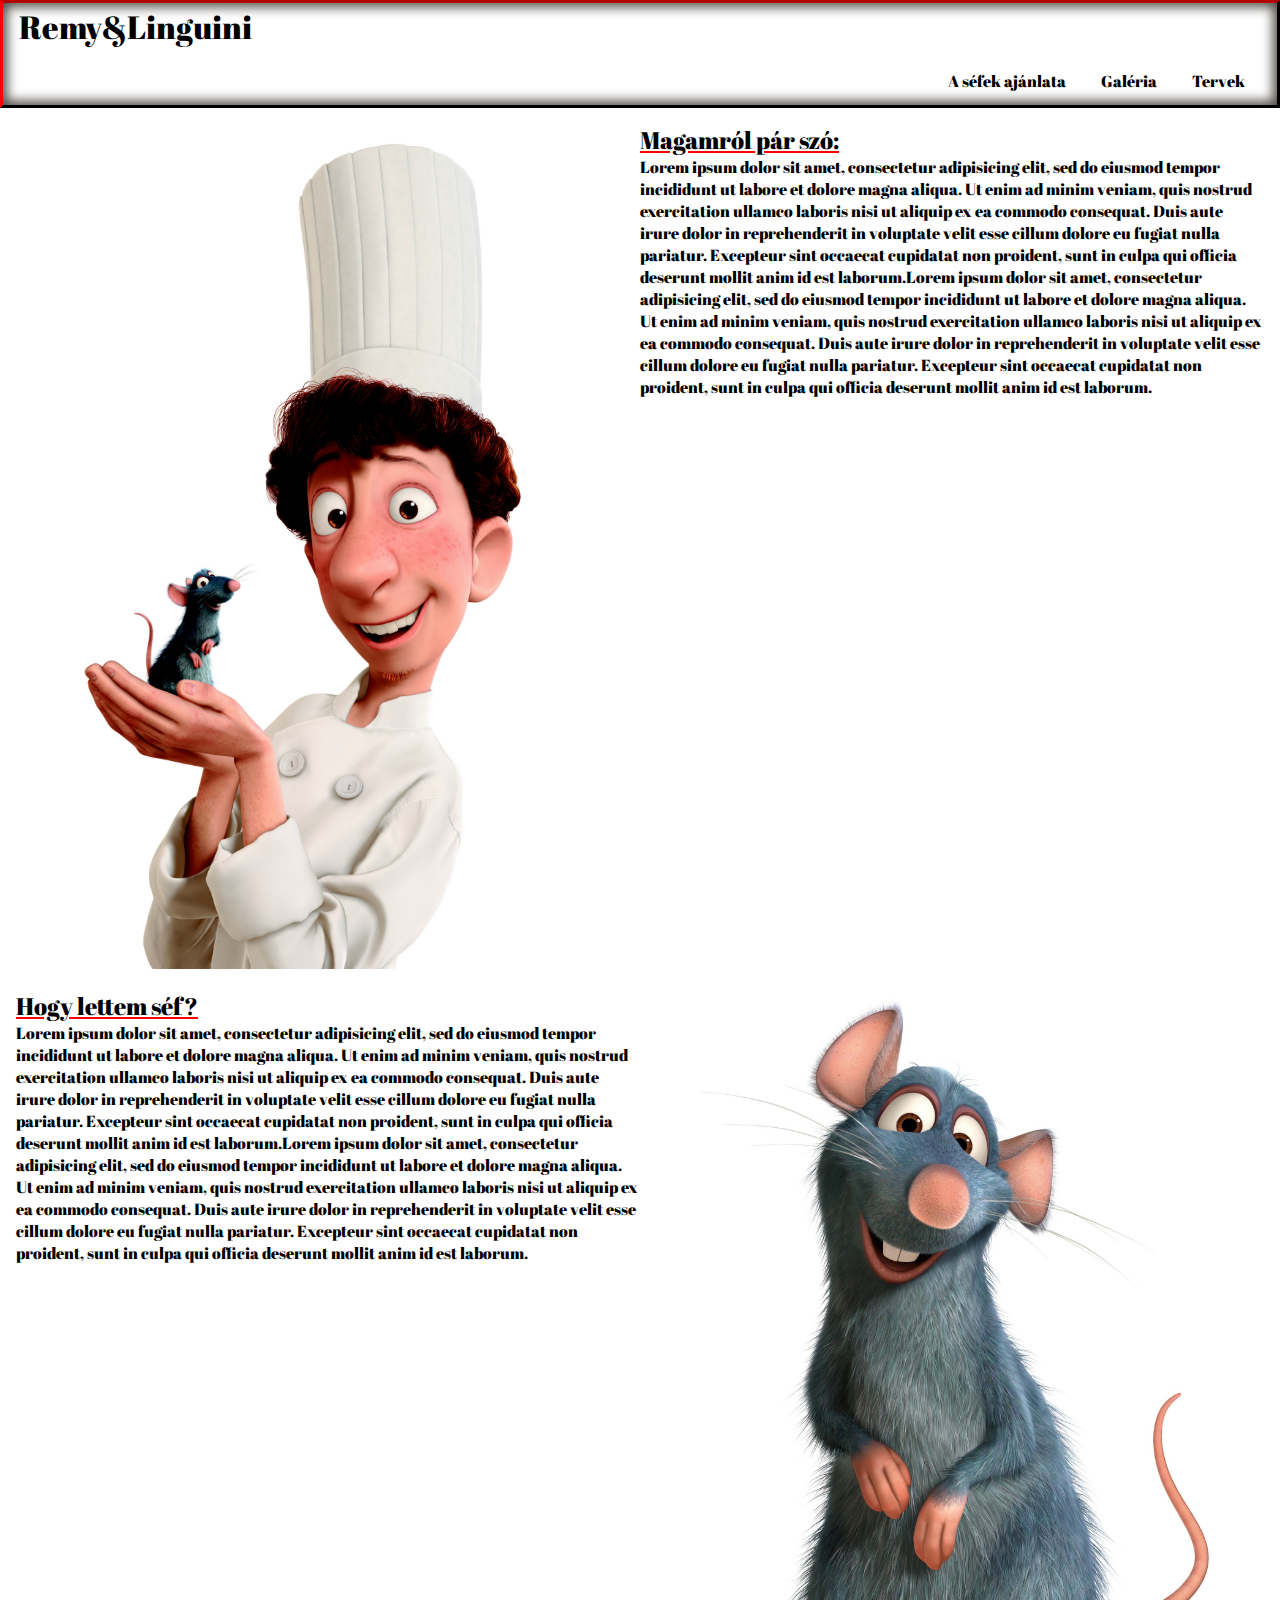
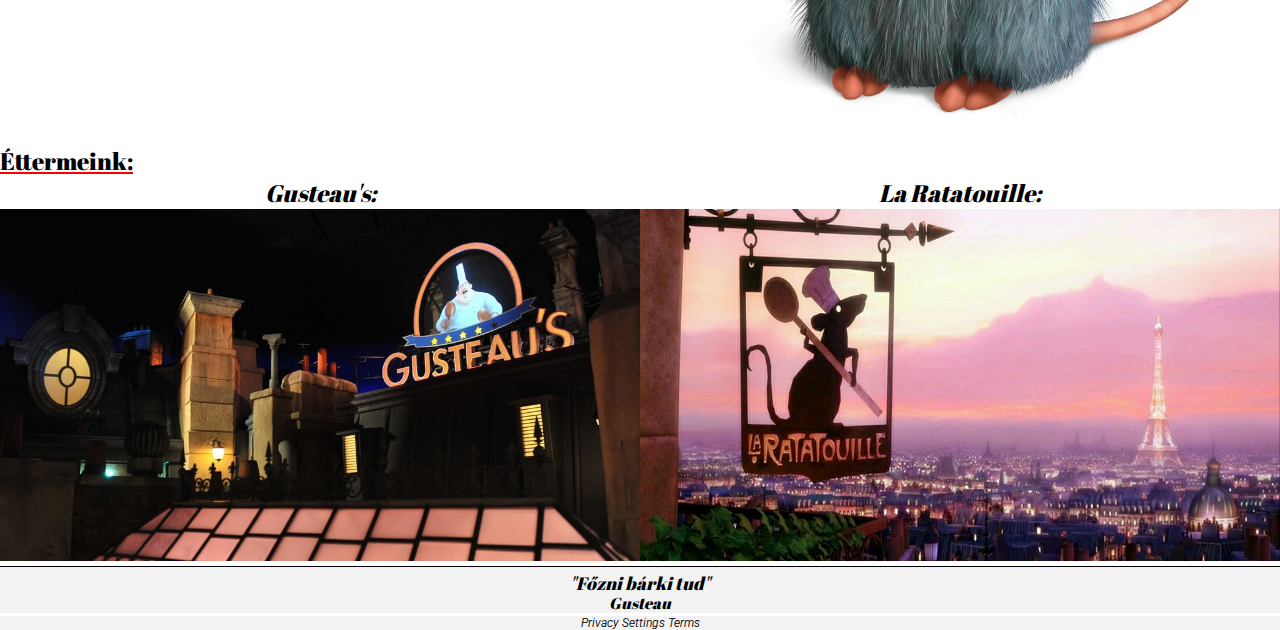
<file: index.html>
<!DOCTYPE html>
<html>
	<head>
		<title>Remy&Linguini</title>
		<meta charset="utf-8">
		<meta name="viewport" content="width=device-width, initial-scale=1.0">
		<link rel="stylesheet" type="text/css" href="css/main.css">
		<link href="https://fonts.googleapis.com/css2?family=Abril+Fatface&display=swap" rel="stylesheet">
	</head>
	<body>
		<header>
			
			<div class="header_bal">
				<a href="index.html" class="header_nev"> <span>Remy&Linguini</span></a>

			</div >
			<div class="header_jobb">
				<a href="recept.html" class="header_link"><span>A séfek ajánlata</span></a>
				<a href="galeria.html" class="header_link"><span>Galéria</span></a>
				<a href="tervek.html" class="header_link"><span>Tervek</span></a>
			</div>
		</header>
		<main class="fooldal">
			<div class="grid_kep1">
				<img src="css/képek/lecso1.jpg">
			</div>
			<div class="grid_bemutatkozas1">
				<span class="cim">Magamról pár szó:</span>
				<p>Lorem ipsum dolor sit amet, consectetur adipisicing elit, sed do eiusmod
				tempor incididunt ut labore et dolore magna aliqua. Ut enim ad minim veniam,
				quis nostrud exercitation ullamco laboris nisi ut aliquip ex ea commodo
				consequat. Duis aute irure dolor in reprehenderit in voluptate velit esse
				cillum dolore eu fugiat nulla pariatur. Excepteur sint occaecat cupidatat non
				proident, sunt in culpa qui officia deserunt mollit anim id est laborum.Lorem ipsum dolor sit amet, consectetur adipisicing elit, sed do eiusmod
				tempor incididunt ut labore et dolore magna aliqua. Ut enim ad minim veniam,
				quis nostrud exercitation ullamco laboris nisi ut aliquip ex ea commodo
				consequat. Duis aute irure dolor in reprehenderit in voluptate velit esse
				cillum dolore eu fugiat nulla pariatur. Excepteur sint occaecat cupidatat non
				proident, sunt in culpa qui officia deserunt mollit anim id est laborum.</p>
			</div>
			<div class="grid_kep2">
				<img src="css/képek/lecso2.jpg">
			</div>
			<div class="grid_bemutatkozas2">
				<span class="cim">Hogy lettem séf?</span>
				<p>Lorem ipsum dolor sit amet, consectetur adipisicing elit, sed do eiusmod
				tempor incididunt ut labore et dolore magna aliqua. Ut enim ad minim veniam,
				quis nostrud exercitation ullamco laboris nisi ut aliquip ex ea commodo
				consequat. Duis aute irure dolor in reprehenderit in voluptate velit esse
				cillum dolore eu fugiat nulla pariatur. Excepteur sint occaecat cupidatat non
				proident, sunt in culpa qui officia deserunt mollit anim id est laborum.Lorem ipsum dolor sit amet, consectetur adipisicing elit, sed do eiusmod
				tempor incididunt ut labore et dolore magna aliqua. Ut enim ad minim veniam,
				quis nostrud exercitation ullamco laboris nisi ut aliquip ex ea commodo
				consequat. Duis aute irure dolor in reprehenderit in voluptate velit esse
				cillum dolore eu fugiat nulla pariatur. Excepteur sint occaecat cupidatat non
				proident, sunt in culpa qui officia deserunt mollit anim id est laborum.</p>
			</div>
			<div class="grid_ettermek">
				<span class="cim">Éttermeink:</span>
			</div>
			<div class="grid_etterem1">	
				<span class="cim2"><i>Gusteau's:</i></span>
				<a href="recept.html">
				<img src="css/képek/etterem1.jpg">
				</a>
			</div>
			<div class="grid_etterem2">
				<span class="cim2"><i>La Ratatouille:<i></span>
				<a href="recept.html">
				<img src="css/képek/etterem2.jpg">
				</a>
			</div>
		</main>
		<footer>
			<div class="footer_1">
			<span>"Főzni bárki tud"</span>
			</div>
			<div class="footer_2">
				<span>Gusteau</span>
			</div>
			<div class="footer_3">
				<link rel="preconnect" href="https://fonts.gstatic.com">
				<link href="https://fonts.googleapis.com/css2?family=Roboto:wght@100&display=swap" rel="stylesheet">
				<a href="#"><span>Privacy</span></a>
				<a href="#"><span>Settings</span></a>
				<a href="#"><span>Terms</span></a>
			</div>
		</footer>
	</body>
</html>
</file>
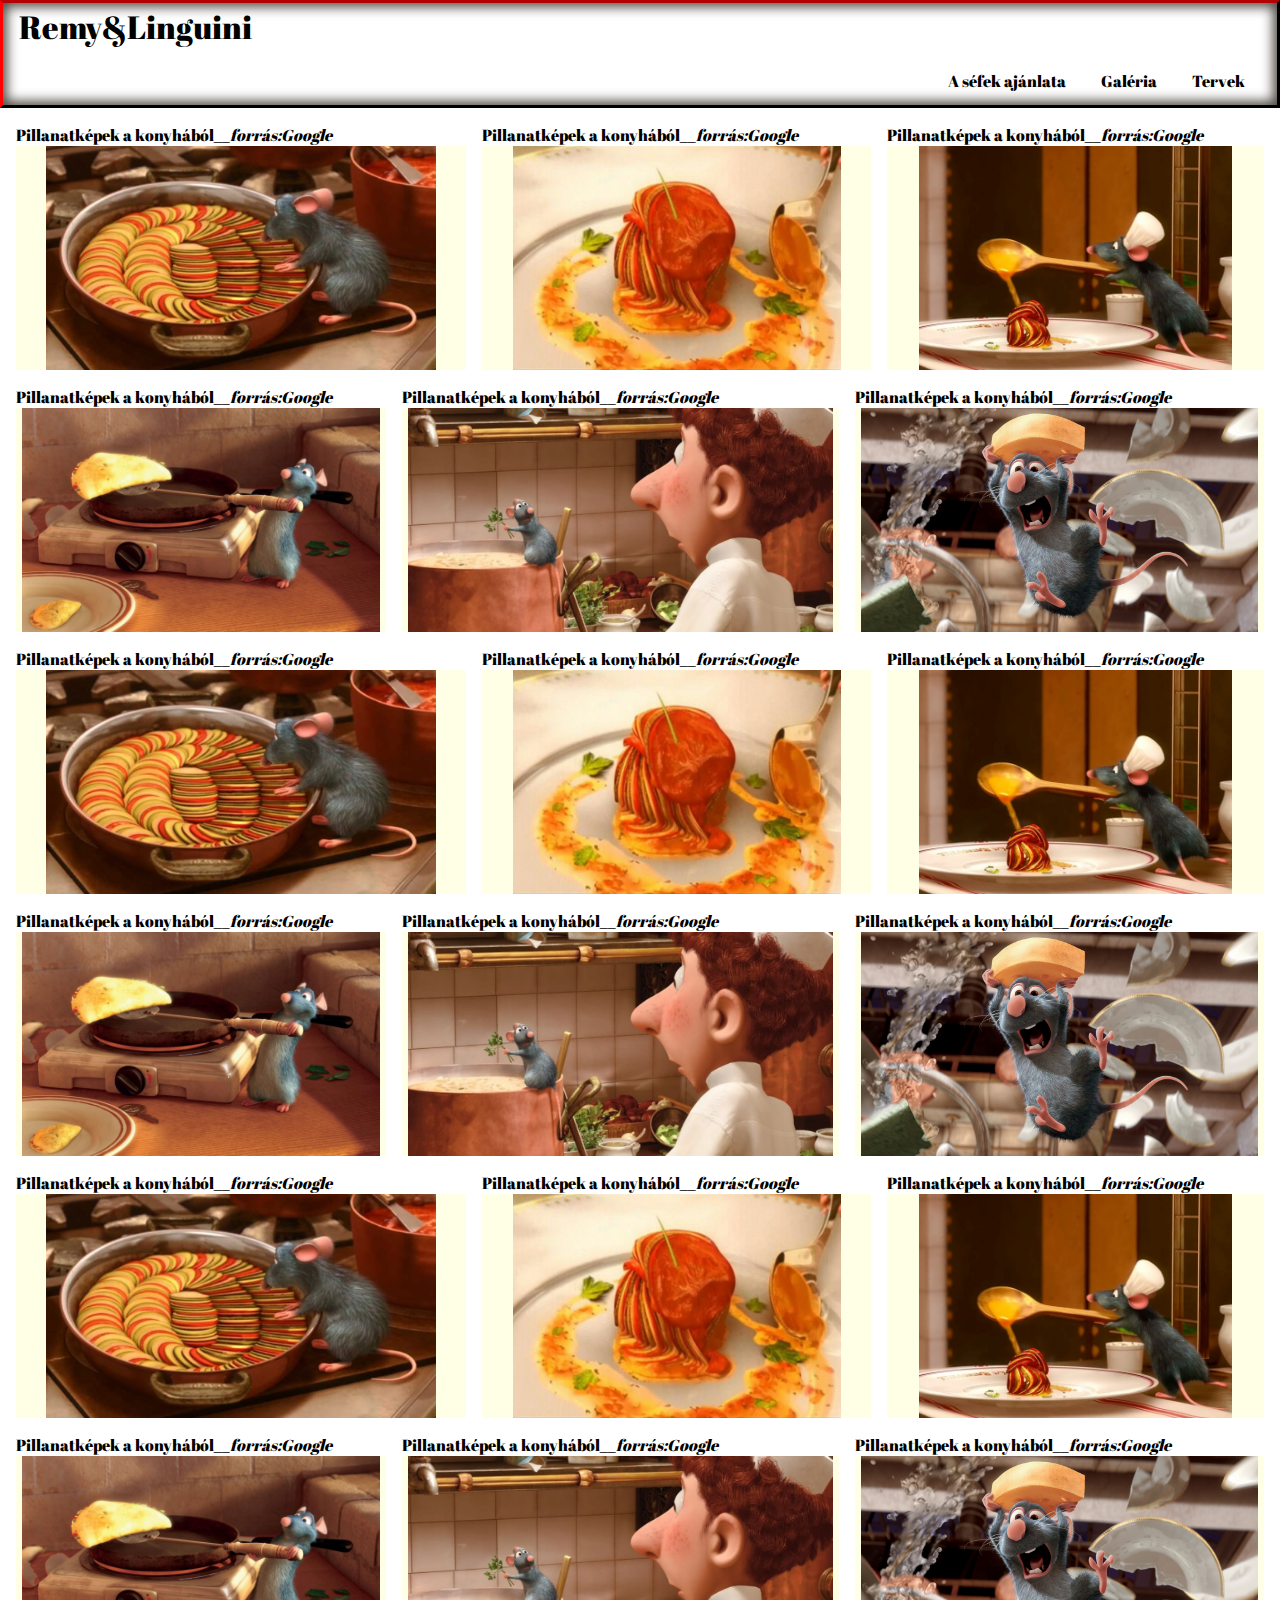
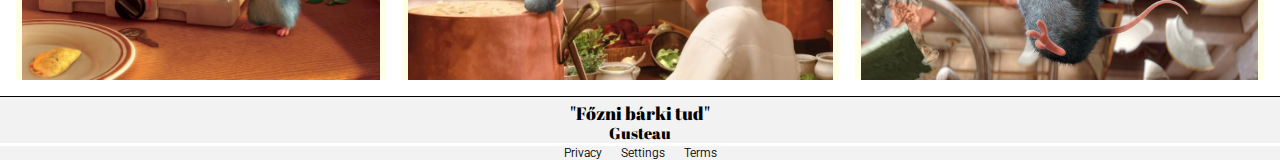
<file: galeria.html>
<!DOCTYPE html>
<html>
	<head>
		<title>Remy&Linguini</title>
		<meta charset="utf-8">
		<meta name="viewport" content="width=device-width, initial-scale=1.0">
		<link rel="stylesheet" type="text/css" href="css/main.css">
		<link href="https://fonts.googleapis.com/css2?family=Abril+Fatface&display=swap" rel="stylesheet">
	</head>
	<body>
		<header>
			
			<div class="header_bal">
				<a href="index.html" class="header_nev"> <span>Remy&Linguini</span></a>
			</div >
			<div class="header_jobb">
				<a href="recept.html" class="header_link"><span>A séfek ajánlata</span></a>
				<a href="galeria.html" class="header_link"><span>Galéria</span></a>
				<a href="tervek.html" class="header_link"><span>Tervek</span></a>
			</div>
		</header>
		<main>
			<div class="kepek_flex_racs">
				<div class="kep_kartya">
					<a href="https://www.google.com/search?q=ratatouille+movie&tbm=isch&ved=2ahUKEwiPuqHylaDtAhUFr6QKHTfkAK8Q2-cCegQIABAA&oq=ratatouille+mov&gs_lcp=CgNpbWcQARgCMgQIABBDMgIIADICCAAyAggAMgQIABAeMgQIABAeMgQIABAeMgQIABAeMgQIABAeMgQIABAeUKoKWMISYMMeaABwAHgAgAHvAYgB0gWSAQUxLjEuMpgBAKABAaoBC2d3cy13aXotaW1nwAEB&sclient=img&ei=LJq_X4_0OYXekgW3yIP4Cg&bih=693&biw=1366&client=firefox-b-d">
					<p>Pillanatképek a konyhából<i>__forrás:Google</i></p>
					</a>
					<a href="#">
						<div class="kep">
							<img src="css/képek/lecso3.jpg">
						</div>
					</a>
				</div>
				<div class="kep_kartya">
					<a href="https://www.google.com/search?q=ratatouille+movie&tbm=isch&ved=2ahUKEwiPuqHylaDtAhUFr6QKHTfkAK8Q2-cCegQIABAA&oq=ratatouille+mov&gs_lcp=CgNpbWcQARgCMgQIABBDMgIIADICCAAyAggAMgQIABAeMgQIABAeMgQIABAeMgQIABAeMgQIABAeMgQIABAeUKoKWMISYMMeaABwAHgAgAHvAYgB0gWSAQUxLjEuMpgBAKABAaoBC2d3cy13aXotaW1nwAEB&sclient=img&ei=LJq_X4_0OYXekgW3yIP4Cg&bih=693&biw=1366&client=firefox-b-d">
					<p>Pillanatképek a konyhából<i>__forrás:Google</i></p>
					</a>
					<a href="#">
						<div class="kep">
							<img src="css/képek/lecso4.jpg">
						</div>
					</a>
				</div>
				<div class="kep_kartya">
					<a href="https://www.google.com/search?q=ratatouille+movie&tbm=isch&ved=2ahUKEwiPuqHylaDtAhUFr6QKHTfkAK8Q2-cCegQIABAA&oq=ratatouille+mov&gs_lcp=CgNpbWcQARgCMgQIABBDMgIIADICCAAyAggAMgQIABAeMgQIABAeMgQIABAeMgQIABAeMgQIABAeMgQIABAeUKoKWMISYMMeaABwAHgAgAHvAYgB0gWSAQUxLjEuMpgBAKABAaoBC2d3cy13aXotaW1nwAEB&sclient=img&ei=LJq_X4_0OYXekgW3yIP4Cg&bih=693&biw=1366&client=firefox-b-d">
					<p>Pillanatképek a konyhából<i>__forrás:Google</i></p>
					</a>
					<a href="#">
						<div class="kep">
							<img src="css/képek/lecso6.jpg">
						</div>
					</a>
				</div>
				<div class="kep_kartya">
					<a href="https://www.google.com/search?q=ratatouille+movie&tbm=isch&ved=2ahUKEwiPuqHylaDtAhUFr6QKHTfkAK8Q2-cCegQIABAA&oq=ratatouille+mov&gs_lcp=CgNpbWcQARgCMgQIABBDMgIIADICCAAyAggAMgQIABAeMgQIABAeMgQIABAeMgQIABAeMgQIABAeMgQIABAeUKoKWMISYMMeaABwAHgAgAHvAYgB0gWSAQUxLjEuMpgBAKABAaoBC2d3cy13aXotaW1nwAEB&sclient=img&ei=LJq_X4_0OYXekgW3yIP4Cg&bih=693&biw=1366&client=firefox-b-d">
					<p>Pillanatképek a konyhából<i>__forrás:Google</i></p>
					</a>
					<a href="#">
						<div class="kep">
							<img src="css/képek/lecso7.jpg">
						</div>
					</a>
				</div>
				<div class="kep_kartya">
					<a href="https://www.google.com/search?q=ratatouille+movie&tbm=isch&ved=2ahUKEwiPuqHylaDtAhUFr6QKHTfkAK8Q2-cCegQIABAA&oq=ratatouille+mov&gs_lcp=CgNpbWcQARgCMgQIABBDMgIIADICCAAyAggAMgQIABAeMgQIABAeMgQIABAeMgQIABAeMgQIABAeMgQIABAeUKoKWMISYMMeaABwAHgAgAHvAYgB0gWSAQUxLjEuMpgBAKABAaoBC2d3cy13aXotaW1nwAEB&sclient=img&ei=LJq_X4_0OYXekgW3yIP4Cg&bih=693&biw=1366&client=firefox-b-d">
					<p>Pillanatképek a konyhából<i>__forrás:Google</i></p>
					</a>
					<a href="#">
						<div class="kep">
							<img src="css/képek/lecso8.jpg">
						</div>
					</a>
				</div>
				<div class="kep_kartya">
					<a href="https://www.google.com/search?q=ratatouille+movie&tbm=isch&ved=2ahUKEwiPuqHylaDtAhUFr6QKHTfkAK8Q2-cCegQIABAA&oq=ratatouille+mov&gs_lcp=CgNpbWcQARgCMgQIABBDMgIIADICCAAyAggAMgQIABAeMgQIABAeMgQIABAeMgQIABAeMgQIABAeMgQIABAeUKoKWMISYMMeaABwAHgAgAHvAYgB0gWSAQUxLjEuMpgBAKABAaoBC2d3cy13aXotaW1nwAEB&sclient=img&ei=LJq_X4_0OYXekgW3yIP4Cg&bih=693&biw=1366&client=firefox-b-d">
					<p>Pillanatképek a konyhából<i>__forrás:Google</i></p>
					</a>
					<a href="#">
						<div class="kep">
							<img src="css/képek/lecso9.jpg">
						</div>
					</a>
				</div>
				<div class="kep_kartya">
					<a href="https://www.google.com/search?q=ratatouille+movie&tbm=isch&ved=2ahUKEwiPuqHylaDtAhUFr6QKHTfkAK8Q2-cCegQIABAA&oq=ratatouille+mov&gs_lcp=CgNpbWcQARgCMgQIABBDMgIIADICCAAyAggAMgQIABAeMgQIABAeMgQIABAeMgQIABAeMgQIABAeMgQIABAeUKoKWMISYMMeaABwAHgAgAHvAYgB0gWSAQUxLjEuMpgBAKABAaoBC2d3cy13aXotaW1nwAEB&sclient=img&ei=LJq_X4_0OYXekgW3yIP4Cg&bih=693&biw=1366&client=firefox-b-d">
					<p>Pillanatképek a konyhából<i>__forrás:Google</i></p>
					</a>
					<a href="#">
						<div class="kep">
							<img src="css/képek/lecso3.jpg">
						</div>
					</a>
				</div>
				<div class="kep_kartya">
					<a href="https://www.google.com/search?q=ratatouille+movie&tbm=isch&ved=2ahUKEwiPuqHylaDtAhUFr6QKHTfkAK8Q2-cCegQIABAA&oq=ratatouille+mov&gs_lcp=CgNpbWcQARgCMgQIABBDMgIIADICCAAyAggAMgQIABAeMgQIABAeMgQIABAeMgQIABAeMgQIABAeMgQIABAeUKoKWMISYMMeaABwAHgAgAHvAYgB0gWSAQUxLjEuMpgBAKABAaoBC2d3cy13aXotaW1nwAEB&sclient=img&ei=LJq_X4_0OYXekgW3yIP4Cg&bih=693&biw=1366&client=firefox-b-d">
					<p>Pillanatképek a konyhából<i>__forrás:Google</i></p>
					</a>
					<a href="#">
						<div class="kep">
							<img src="css/képek/lecso4.jpg">
						</div>
					</a>
				</div>
				<div class="kep_kartya">
					<a href="https://www.google.com/search?q=ratatouille+movie&tbm=isch&ved=2ahUKEwiPuqHylaDtAhUFr6QKHTfkAK8Q2-cCegQIABAA&oq=ratatouille+mov&gs_lcp=CgNpbWcQARgCMgQIABBDMgIIADICCAAyAggAMgQIABAeMgQIABAeMgQIABAeMgQIABAeMgQIABAeMgQIABAeUKoKWMISYMMeaABwAHgAgAHvAYgB0gWSAQUxLjEuMpgBAKABAaoBC2d3cy13aXotaW1nwAEB&sclient=img&ei=LJq_X4_0OYXekgW3yIP4Cg&bih=693&biw=1366&client=firefox-b-d">
					<p>Pillanatképek a konyhából<i>__forrás:Google</i></p>
					</a>
					<a href="#">
						<div class="kep">
							<img src="css/képek/lecso6.jpg">
						</div>
					</a>
				</div>
				<div class="kep_kartya">
					<a href="https://www.google.com/search?q=ratatouille+movie&tbm=isch&ved=2ahUKEwiPuqHylaDtAhUFr6QKHTfkAK8Q2-cCegQIABAA&oq=ratatouille+mov&gs_lcp=CgNpbWcQARgCMgQIABBDMgIIADICCAAyAggAMgQIABAeMgQIABAeMgQIABAeMgQIABAeMgQIABAeMgQIABAeUKoKWMISYMMeaABwAHgAgAHvAYgB0gWSAQUxLjEuMpgBAKABAaoBC2d3cy13aXotaW1nwAEB&sclient=img&ei=LJq_X4_0OYXekgW3yIP4Cg&bih=693&biw=1366&client=firefox-b-d">
					<p>Pillanatképek a konyhából<i>__forrás:Google</i></p>
					</a>
					<a href="#">
						<div class="kep">
							<img src="css/képek/lecso7.jpg">
						</div>
					</a>
				</div>
				<div class="kep_kartya">
					<a href="https://www.google.com/search?q=ratatouille+movie&tbm=isch&ved=2ahUKEwiPuqHylaDtAhUFr6QKHTfkAK8Q2-cCegQIABAA&oq=ratatouille+mov&gs_lcp=CgNpbWcQARgCMgQIABBDMgIIADICCAAyAggAMgQIABAeMgQIABAeMgQIABAeMgQIABAeMgQIABAeMgQIABAeUKoKWMISYMMeaABwAHgAgAHvAYgB0gWSAQUxLjEuMpgBAKABAaoBC2d3cy13aXotaW1nwAEB&sclient=img&ei=LJq_X4_0OYXekgW3yIP4Cg&bih=693&biw=1366&client=firefox-b-d">
					<p>Pillanatképek a konyhából<i>__forrás:Google</i></p>
					</a>
					<a href="#">
						<div class="kep">
							<img src="css/képek/lecso8.jpg">
						</div>
					</a>
				</div>
				<div class="kep_kartya">
					<a href="https://www.google.com/search?q=ratatouille+movie&tbm=isch&ved=2ahUKEwiPuqHylaDtAhUFr6QKHTfkAK8Q2-cCegQIABAA&oq=ratatouille+mov&gs_lcp=CgNpbWcQARgCMgQIABBDMgIIADICCAAyAggAMgQIABAeMgQIABAeMgQIABAeMgQIABAeMgQIABAeMgQIABAeUKoKWMISYMMeaABwAHgAgAHvAYgB0gWSAQUxLjEuMpgBAKABAaoBC2d3cy13aXotaW1nwAEB&sclient=img&ei=LJq_X4_0OYXekgW3yIP4Cg&bih=693&biw=1366&client=firefox-b-d">
					<p>Pillanatképek a konyhából<i>__forrás:Google</i></p>
					</a>
					<a href="#">
						<div class="kep">
							<img src="css/képek/lecso9.jpg">
						</div>
					</a>
				</div>
				<div class="kep_kartya">
					<a href="https://www.google.com/search?q=ratatouille+movie&tbm=isch&ved=2ahUKEwiPuqHylaDtAhUFr6QKHTfkAK8Q2-cCegQIABAA&oq=ratatouille+mov&gs_lcp=CgNpbWcQARgCMgQIABBDMgIIADICCAAyAggAMgQIABAeMgQIABAeMgQIABAeMgQIABAeMgQIABAeMgQIABAeUKoKWMISYMMeaABwAHgAgAHvAYgB0gWSAQUxLjEuMpgBAKABAaoBC2d3cy13aXotaW1nwAEB&sclient=img&ei=LJq_X4_0OYXekgW3yIP4Cg&bih=693&biw=1366&client=firefox-b-d">
					<p>Pillanatképek a konyhából<i>__forrás:Google</i></p>
					</a>
					<a href="#">
						<div class="kep">
							<img src="css/képek/lecso3.jpg">
						</div>
					</a>
				</div>
				<div class="kep_kartya">
					<a href="https://www.google.com/search?q=ratatouille+movie&tbm=isch&ved=2ahUKEwiPuqHylaDtAhUFr6QKHTfkAK8Q2-cCegQIABAA&oq=ratatouille+mov&gs_lcp=CgNpbWcQARgCMgQIABBDMgIIADICCAAyAggAMgQIABAeMgQIABAeMgQIABAeMgQIABAeMgQIABAeMgQIABAeUKoKWMISYMMeaABwAHgAgAHvAYgB0gWSAQUxLjEuMpgBAKABAaoBC2d3cy13aXotaW1nwAEB&sclient=img&ei=LJq_X4_0OYXekgW3yIP4Cg&bih=693&biw=1366&client=firefox-b-d">
					<p>Pillanatképek a konyhából<i>__forrás:Google</i></p>
					</a>
					<a href="#">
						<div class="kep">
							<img src="css/képek/lecso4.jpg">
						</div>
					</a>
				</div>
				<div class="kep_kartya">
					<a href="https://www.google.com/search?q=ratatouille+movie&tbm=isch&ved=2ahUKEwiPuqHylaDtAhUFr6QKHTfkAK8Q2-cCegQIABAA&oq=ratatouille+mov&gs_lcp=CgNpbWcQARgCMgQIABBDMgIIADICCAAyAggAMgQIABAeMgQIABAeMgQIABAeMgQIABAeMgQIABAeMgQIABAeUKoKWMISYMMeaABwAHgAgAHvAYgB0gWSAQUxLjEuMpgBAKABAaoBC2d3cy13aXotaW1nwAEB&sclient=img&ei=LJq_X4_0OYXekgW3yIP4Cg&bih=693&biw=1366&client=firefox-b-d">
					<p>Pillanatképek a konyhából<i>__forrás:Google</i></p>
					</a>
					<a href="#">
						<div class="kep">
							<img src="css/képek/lecso6.jpg">
						</div>
					</a>
				</div>
				<div class="kep_kartya">
					<a href="https://www.google.com/search?q=ratatouille+movie&tbm=isch&ved=2ahUKEwiPuqHylaDtAhUFr6QKHTfkAK8Q2-cCegQIABAA&oq=ratatouille+mov&gs_lcp=CgNpbWcQARgCMgQIABBDMgIIADICCAAyAggAMgQIABAeMgQIABAeMgQIABAeMgQIABAeMgQIABAeMgQIABAeUKoKWMISYMMeaABwAHgAgAHvAYgB0gWSAQUxLjEuMpgBAKABAaoBC2d3cy13aXotaW1nwAEB&sclient=img&ei=LJq_X4_0OYXekgW3yIP4Cg&bih=693&biw=1366&client=firefox-b-d">
					<p>Pillanatképek a konyhából<i>__forrás:Google</i></p>
					</a>
					<a href="#">
						<div class="kep">
							<img src="css/képek/lecso7.jpg">
						</div>
					</a>
				</div>
				<div class="kep_kartya">
					<a href="https://www.google.com/search?q=ratatouille+movie&tbm=isch&ved=2ahUKEwiPuqHylaDtAhUFr6QKHTfkAK8Q2-cCegQIABAA&oq=ratatouille+mov&gs_lcp=CgNpbWcQARgCMgQIABBDMgIIADICCAAyAggAMgQIABAeMgQIABAeMgQIABAeMgQIABAeMgQIABAeMgQIABAeUKoKWMISYMMeaABwAHgAgAHvAYgB0gWSAQUxLjEuMpgBAKABAaoBC2d3cy13aXotaW1nwAEB&sclient=img&ei=LJq_X4_0OYXekgW3yIP4Cg&bih=693&biw=1366&client=firefox-b-d">
					<p>Pillanatképek a konyhából<i>__forrás:Google</i></p>
					</a>
					<a href="#">
						<div class="kep">
							<img src="css/képek/lecso8.jpg">
						</div>
					</a>
				</div>
				<div class="kep_kartya">
					<a href="https://www.google.com/search?q=ratatouille+movie&tbm=isch&ved=2ahUKEwiPuqHylaDtAhUFr6QKHTfkAK8Q2-cCegQIABAA&oq=ratatouille+mov&gs_lcp=CgNpbWcQARgCMgQIABBDMgIIADICCAAyAggAMgQIABAeMgQIABAeMgQIABAeMgQIABAeMgQIABAeMgQIABAeUKoKWMISYMMeaABwAHgAgAHvAYgB0gWSAQUxLjEuMpgBAKABAaoBC2d3cy13aXotaW1nwAEB&sclient=img&ei=LJq_X4_0OYXekgW3yIP4Cg&bih=693&biw=1366&client=firefox-b-d">
					<p>Pillanatképek a konyhából<i>__forrás:Google</i></p>
					</a>
					<a href="#">
						<div class="kep">
							<img src="css/képek/lecso9.jpg">
						</div>
					</a>
				</div>				
			</div>			
		</main>
		<footer>
			<div class="footer_1">
			<span>"Főzni bárki tud"</span>
			</div>
			<div class="footer_2">
				<span>Gusteau</span>
			</div>
			<div class="footer_3">
				<link rel="preconnect" href="https://fonts.gstatic.com">
				<link href="https://fonts.googleapis.com/css2?family=Roboto:wght@100&display=swap" rel="stylesheet">
				<a href="#" class="footer_link"><span>Privacy</span></a>
				<a href="#"class="footer_link"><span>Settings</span></a>
				<a href="#"class="footer_link"><span>Terms</span></a>
			</div>
		</footer>
	</body>
</html>
</file>
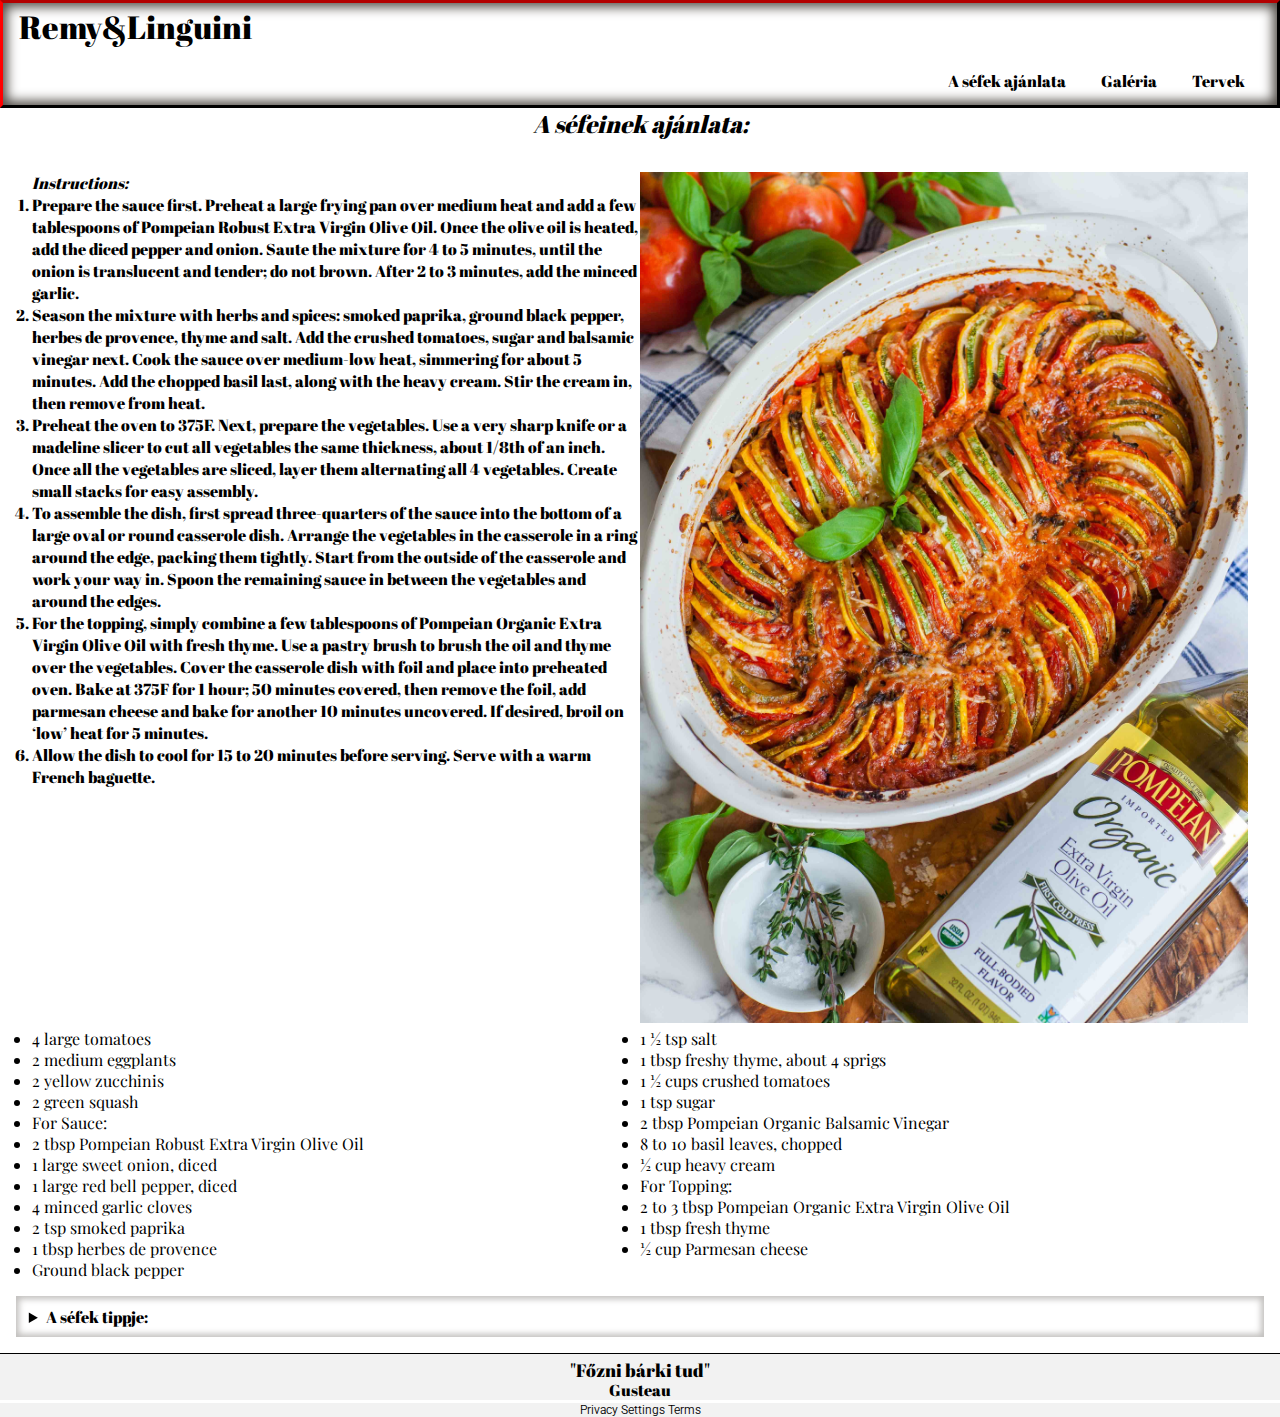
<file: recept.html>
<!DOCTYPE html>
<html>
	<head>
		<title>Remy&Linguini</title>
		<meta charset="utf-8">
		<meta name="viewport" content="width=device-width, initial-scale=1.0">
		<link rel="stylesheet" type="text/css" href="css/main.css">
		<link href="https://fonts.googleapis.com/css2?family=Abril+Fatface&display=swap" rel="stylesheet">
	</head>
	<body>
		<header>
			
			<div class="header_bal">
				<a href="index.html" class="header_nev"> <span>Remy&Linguini</span></a>

			</div >
			<div class="header_jobb">
				<a href="recept.html" class="header_link"><span>A séfek ajánlata</span></a>
				<a href="galeria.html" class="header_link"><span>Galéria</span></a>
				<a href="tervek.html" class="header_link"><span>Tervek</span></a>
			</div>
		</header>
		<main class="receptoldal">
			<link rel="preconnect" href="https://fonts.gstatic.com">
<link href="https://fonts.googleapis.com/css2?family=Playfair+Display&display=swap" rel="stylesheet"> 
			<div class="grid_felsoresz">
				<span class="cim2"><i>A séfeinek ajánlata:</i></span>
			</div>
			<div class="grid_kepresz">
				<img src="css/képek/recept.jpg">
			</div>
			<div class="grid_szovegresz">
				<span>
					<i>Instructions:</i>
					<ol>
				    	<li>Prepare the sauce first. Preheat a large frying pan over medium heat and add a few tablespoons of Pompeian Robust Extra Virgin Olive Oil. Once the olive oil is heated, add the diced pepper and onion. Saute the mixture for 4 to 5 minutes, until the onion is translucent and tender; do not brown. After 2 to 3 minutes, add the minced garlic.
				    	<li>Season the mixture with herbs and spices: smoked paprika, ground black pepper, herbes de provence, thyme and salt. Add the crushed tomatoes, sugar and balsamic vinegar next. Cook the sauce over medium-low heat, simmering for about 5 minutes. Add the chopped basil last, along with the heavy cream. Stir the cream in, then remove from heat.
				    	<li>Preheat the oven to 375F. Next, prepare the vegetables. Use a very sharp knife or a madeline slicer to cut all vegetables the same thickness, about 1/8th of an inch. Once all the vegetables are sliced, layer them alternating all 4 vegetables. Create small stacks for easy assembly.
				    	<li>To assemble the dish, first spread three-quarters of the sauce into the bottom of a large oval or round casserole dish. Arrange the vegetables in the casserole in a ring around the edge, packing them tightly. Start from the outside of the casserole and work your way in. Spoon the remaining sauce in between the vegetables and around the edges.
				    	<li>For the topping, simply combine a few tablespoons of Pompeian Organic Extra Virgin Olive Oil with fresh thyme. Use a pastry brush to brush the oil and thyme over the vegetables. Cover the casserole dish with foil and place into preheated oven. Bake at 375F for 1 hour; 50 minutes covered, then remove the foil, add parmesan cheese and bake for another 10 minutes uncovered. If desired, broil on ‘low’ heat for 5 minutes.
				    	<li>Allow the dish to cool for 15 to 20 minutes before serving. Serve with a warm French baguette.
    				<ol>
    			</span>
    		</div>
    		<div class="grid_hozzavalok1">
    	 
    			<span class="grid_kozos">
    				<ul>
	    				<li>4 large tomatoes
					    <li>2 medium eggplants
					    <li>2 yellow zucchinis
					    <li>2 green squash
					    <li>For Sauce:
					    <li>2 tbsp Pompeian Robust Extra Virgin Olive Oil
					    <li>1 large sweet onion, diced
					    <li>1 large red bell pepper, diced
					    <li>4 minced garlic cloves
					    <li>2 tsp smoked paprika
					    <li>1 tbsp herbes de provence
					    <li>Ground black pepper
					</ul>
				</span>
			</div>
			<div class="grid_hozzavalok2">
				<span class="grid_kozos">
					<ul>
					    <li>1 ½ tsp salt
					    <li>1 tbsp freshy thyme, about 4 sprigs
					    <li>1 ½ cups crushed tomatoes
					    <li>1 tsp sugar
					    <li>2 tbsp Pompeian Organic Balsamic Vinegar
					    <li>8 to 10 basil leaves, chopped
					    <li>½ cup heavy cream
					    <li>For Topping:
					    <li>2 to 3 tbsp Pompeian Organic Extra Virgin Olive Oil
					    <li>1 tbsp fresh thyme
					    <li>½ cup Parmesan cheese    				
    				</ul>
    			</span>
    		</div>
    		<div  class="grid_rejtett">
    			<details>
    				<summary>A séfek tippje:</summary>
    				<div class="titkos">Lorem ipsum dolor sit amet, consectetur adipisicing elit, sed do eiusmod
    				tempor incididunt ut labore et dolore magna aliqua.</div>
    			</details>
    		</div>
		</main>
		<footer>
			<div class="footer_1">
			<span>"Főzni bárki tud"</span>
			</div>
			<div class="footer_2">
				<span>Gusteau</span>
			</div>
			<div class="footer_3">
				<link rel="preconnect" href="https://fonts.gstatic.com">
				<link href="https://fonts.googleapis.com/css2?family=Roboto:wght@100&display=swap" rel="stylesheet">
				<a href="#"><span>Privacy</span></a>
				<a href="#"><span>Settings</span></a>
				<a href="#"><span>Terms</span></a>
			</div>
		</footer>
	</body>
</html>
</file>
<file: css/main.css>
body{
	font-size: 16px;
	font-family: 'Abril Fatface', cursive;
	font-weight: 350;
}
*, *::before, *::after{
	box-sizing: border-box;
	margin: 0;
	padding: 0;
}

img{
	max-width: 100%;
}
a{
	color: #000000;
	text-decoration: none;
}
body{
	display: grid;
	grid-template-areas: 
	"fejlec"
	"tartalom"
	"lablec"
	;
	grid-template-rows: max-content 1fr max-content;
	min-height: 100vh;
}
/*--fejlec--*/
header{
	background-color: white;
	grid-area: fejlec;
	line-height: 3rem;
	font-size: 1rem;
	text-align: right;
	padding-top: ,75rem;
	padding-bottom: 0;
	padding-left: 1rem;
	padding-right: 1rem;
	border-style: solid;
	border-top-color: #b30000;
	border-left-color: red;
	border-width: 3px;
	-webkit-box-shadow: inset 0px 0px 12px 4px rgba(79,74,68,1);
	-moz-box-shadow: inset 0px 0px 12px 4px rgba(79,74,68,1);
	box-shadow: inset 0px 0px 12px 4px rgba(79,74,68,1);
}
.header_link{
	margin: 0 1rem;
}
.header_link:hover{
	text-decoration: underline;
	text-decoration-color: red;	
}
.header_jobb{
	display: inline-block;
	margin-top: 0; 
}

.header_nev{
	font-size: 2rem;
}
.header_bal{

	text-align: left;
	min-width: min-content;
}
.header_bal:hover{
	text-decoration: underline;
	text-decoration-color: red;
}
/*--fejlec vege--*/
/*--tartalom--*/
main{
	background-color: white;
	grid-area: tartalom;
}
/*--fooldal--*/
.fooldal{
	display: grid;
	width: 100%;
	grid-template-columns:1fr 1fr;
	grid-template-areas: 
	"kepegy bemutatkozasegy"
	"bemutatkozasketto kepketto"
	"ettermek ettermek"
	"etteremegy etteremketto"
	"titkos titkos"

}
.grid_ettermek{
	grid-area: ettermek
}
.grid_kep1{
	grid-area: kepegy;
	background-color: white;

}
.grid_bemutatkozas1{
	grid-area: bemutatkozasegy;
	background-color: white;
	padding-top: 1rem;
	padding-right: 1rem;
	
	
	/*-webkit-box-shadow: inset 0px 0px 12px 4px rgba(79,74,68,1);
	-moz-box-shadow: inset 0px 0px 12px 4px rgba(79,74,68,1);
	box-shadow: inset 0px 0px 12px 4px rgba(79,74,68,1);*/
}
.grid_bemutatkozas2{
	grid-area: bemutatkozasketto;
	background-color: white;
	padding-top: 1rem;
	padding-left: 1rem;
	/*-webkit-box-shadow: inset 0px 0px 12px 4px rgba(79,74,68,1);
	-moz-box-shadow: inset 0px 0px 12px 4px rgba(79,74,68,1);
	box-shadow: inset 0px 0px 12px 4px rgba(79,74,68,1);*/
}
.grid_kep2{
	grid-area: kepketto;
	background-color: white;
}
.grid_etterem1{
	grid-area: etteremegy;
	background-color: white;
}
.grid_etterem1 img:hover{
	-webkit-box-shadow: 0px 0px 12px 4px rgba(79,74,68,1);
	-moz-box-shadow: 0px 0px 12px 4px rgba(79,74,68,1);
	box-shadow: 0px 0px 12px 4px rgba(79,74,68,1);
	border:1px solid red;
	border-left-color: red;
}
.grid_etterem2{
	grid-area: etteremketto;
	background-color: white;
}
.grid_etterem2 img:hover{
	-webkit-box-shadow: 0px 0px 12px 4px rgba(79,74,68,1);
	-moz-box-shadow: 0px 0px 12px 4px rgba(79,74,68,1);
	box-shadow: 0px 0px 12px 4px rgba(79,74,68,1);
	border:1px solid red;
	border-left-color: red;
}

.cim{
	margin-left:auto;
	margin-right:auto;
	font-size: 24px;
	text-decoration: underline;
	text-decoration-color: red;
	}
.cim2{
	margin-left:auto;
	margin-right:auto;
	font-size: 24px;
	display: block;
	text-align: center;

}
/*--fooldal vege--*/
/*--galeria--*/

.kep_kartya .kep{
	height: 14rem;
	text-align: center;
	background-color: #ffffe6;
}
.kep_kartya .kep img{
	height: 100%;
	width:100%;
	object-fit: contain;
}

.kep img:hover{
	-webkit-box-shadow: 0px 0px 12px 4px rgba(79,74,68,1);
	-moz-box-shadow: 0px 0px 12px 4px rgba(79,74,68,1);
	box-shadow: 0px 0px 12px 4px rgba(79,74,68,1);
	border-style: solid;
	border-color:red;
}
.kepek_flex_racs{
	display: flex;
	flex-wrap: wrap;
	margin-left: 1rem;
	margin-top: 1rem;
}
.kepek_flex_racs .kep_kartya{
	margin-right: 1rem;
	margin-bottom: 1rem;
	flex-grow: 1;
}
/*--galeria vege--*/
/*--a séfek ajanlata--*/
.receptoldal{
	display: grid;
	width: 100%;
	grid-template-columns:1fr 1fr;
	grid-template-areas: 
	"felsoresz felsoresz"
	"szovegresz kepresz"
	"egy ketto"
	"titkos titkos"
}
.grid_felsoresz{
	grid-area: felsoresz; 
}
.grid_kepresz{
	grid-area: kepresz;
	margin-top: 2rem;
	margin-right: 2rem;
}
.grid_szovegresz{
	grid-area: szovegresz;

	margin-top: 2rem;
	margin-left: 2rem;
}
.grid_hozzavalok1{
	grid-area: egy;
	margin-left: 2rem;
	font-family: 'Playfair Display', serif;
}
.grid_hozzavalok2{
	grid-area:ketto;
	font-family: 'Playfair Display', serif;
}
.grid_kozos{
	display: block;
	text-align: left;
}
.grid_rejtett{
	grid-area: titkos;
	text-align: left;
}
details{
	background-color: white;
	margin: 1rem 1rem;
	padding: .6rem 2rem .6rem .8rem;
	border-radius: 2px 2px 2px red; 
	-webkit-box-shadow: inset 0px 0px 6px 3px rgba(79,74,68,0.36);
	-moz-box-shadow: inset 0px 0px 6px 3px rgba(79,74,68,0.36);
	box-shadow: inset 0px 0px 6px 3px rgba(79,74,68,0.36);

}
details:nth-child(even){
	background-color: white;
}
details .titkos{
	margin: .7rem 0 .2rem 1rem;
	border:1px solid black;
	border-top-color: #b30000;
	border-left-color: red;
}
summary{
	cursor: pointer;
}

/*--a séfek ajanlata--*/
/*--tervek--*/
.tervek{
	display: grid;
	width: 100%;
	grid-template-columns: 1fr;
	grid-template-areas: 
	"fe"
	"kepe"
	"fk"
	"kepk"
	"fh"
	"keph"
	"fn"
	"kepn"
	"honnan"
	"inspe"
	"inspk"
	"nehezseg"
}
@media only screen and (min-width: 740px){
.tervek{
	display: grid;
	width: 100%;
	grid-template-columns: 1fr 1fr 1fr 1fr ;
	grid-template-areas: 
	"fe fk fh fn"
	"kepe kepk keph kepn"
	"honnan honnan honnan honnan"
	"inspe inspe inspk inspk"
	"nehezseg nehezseg nehezseg nehezseg"
}
}
.felsor{
	grid-area: fe;
	margin: 1rem;
	padding: 1rem;
	border:1px solid black;
	background-color: #ffffe6;
	border-left-color: red;
	border-top-color: #b30000;
}

.felsoreszk{
	grid-area: fk;
	margin: 1rem;
	padding: 1rem;
	border:1px solid black;
	background-color: #ffffe6;
	border-left-color: red;
	border-top-color: #b30000;
}
.felsoreszh{
	grid-area: fh;
	margin: 1rem;
	padding: 1rem;
	border:1px solid black;
	background-color: #ffffe6;
	border-left-color: red;
	border-top-color: #b30000;
}
.felsoreszn{
	grid-area: fn;
	margin: 1rem;
	padding: 1rem;
	border:1px solid black;
	background-color: #ffffe6;
	border-left-color: red;
	border-top-color: #b30000;
}
.kep_kartya1{
	grid-area: kepe

}
.kep_kartya2{
	grid-area: kepk
}
.kep_kartya3{
	grid-area: keph
}
.kep_kartya4{
	grid-area: kepn
}
.honnan{
	grid-area: honnan
}
.kep_kartya5{
	grid-area: inspe
}
.kep_kartya6{
	grid-area: inspk
}
.nehezsegek{
	grid-area: nehezseg
}
.kep_kartya_tervek{
	margin: 1rem;
	padding: 1rem;
	border:1px solid black;
	background-color: #ffffe6;
	border-left-color: red;
	border-top-color: #b30000;
}
 .kep_kartya_tervek img:hover{
	cursor: pointer;
	-webkit-box-shadow: 0px 0px 12px 4px rgba(79,74,68,1);
	-moz-box-shadow: 0px 0px 12px 4px rgba(79,74,68,1);
	box-shadow: 0px 0px 12px 4px rgba(79,74,68,1);
}
.keretes{
	margin: 1rem;
	padding: 1rem;
	border:1px solid black;
	background-color: #ffffe6;
	border-left-color: red;
	border-top-color: #b30000;
}
.tervek a{
	text-decoration: underline;
	text-decoration-color: blue;
	color:blue;
}



/*--tervek vege--*/

/*--tartalom vege--*/
/*--lablec--*/
footer{
	grid-area: lablec;
	border-top: solid;
	border-width: 1px;
	text-align: center;
}
.footer_1{
	background-color: #f2f2f2;
	line-height: 20px;
	font-size: 18px;
	padding-top: 6px;
}
.footer_2{
	background-color: #f2f2f2;
	line-height: 20px;
	font-size: 1rem;

}
.footer_3{
	background-color: #f2f2f2;
	font-size: 12px;
	font-family: 'Roboto', sans-serif;
	border-top: solid;
	border-color: white;
}
.footer_link{
	margin: 8px;
}
.footer_link:hover{
	text-decoration: underline;
}
/*--lablec vege--*/
</file>
